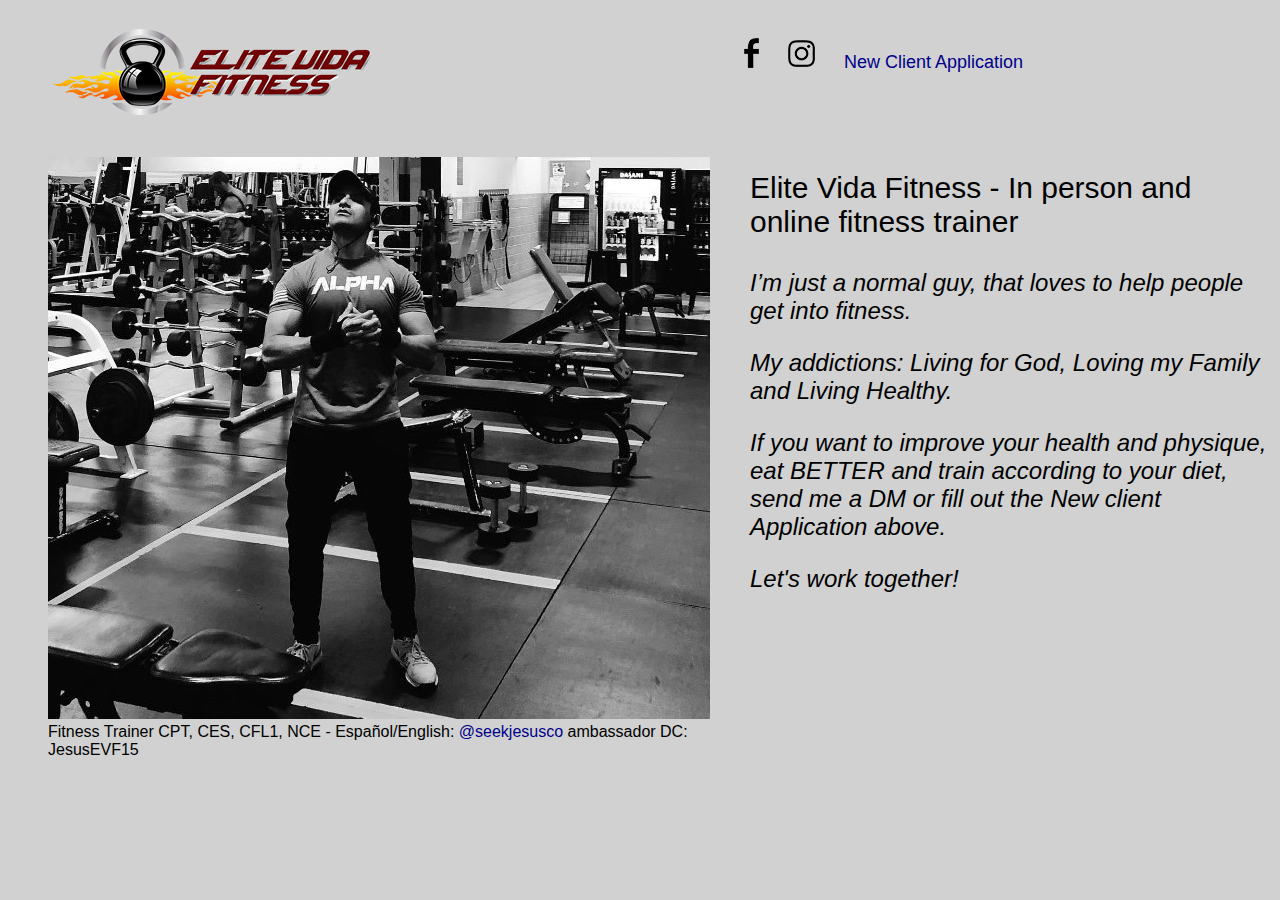
<file: index.html>
<!DOCTYPE html>
<html lang="en" dir="ltr">
  <head>
    <meta charset="UTF-8">
    <meta http-equiv="X-UA-Compatible" content="IE=edge">
    <meta name="viewport" content="width=device-width, initial-scale=1.0">
    <meta name="description" content="Fitness trainer, online and in person.">
    <meta name="keywords" content="fitness, trainer, nutrition,
    online fitness, somerset, ky, clubfit24,">
    <link rel="stylesheet" href="resources/styles.css">
    <title>Elite Vida Fitness</title>
  </head>
  <body>
    <header>
        <figure id="logo" class="logo">
          <img src="resources/logo1.png" alt="Elite Vida Fitness logo">
        </figure>

        <nav>
          <a href="https://www.facebook.com/jesus.alcantara.908">
            <img src="resources/facebook-1.png" alt="Facebook Logo">
          </a>

          <a href="https://www.instagram.com/elite_vida_fitness/">
            <img src="resources/instagram-1.png" alt="Instagram Logo">
          </a>

          <a href="https://docs.google.com/forms/d/18Fv2LwLArveEIKC3ky1lZ4WwspqbQ5tFjuuTA1nYWOk/viewform?edit_requested=true">
          New Client Application</a>

        </nav>


          </header>


    <section id="about" class="about">
      <figure id="jesus" class="jesus">
        <img src="resources/jesus2.jpg" alt="Picture of Jesus">
        <figcaption>Fitness Trainer CPT, CES, CFL1, NCE - Español/English:
           <a href="https://www.instagram.com/seekjesusco/">@seekjesusco</a> ambassador DC: JesusEVF15</figcaption>
      </figure>
        <article class="intro">
          <section>
            <p>Elite Vida Fitness - In person and online fitness trainer</p>
          </section>
          <aside class="side">
              <p>I’m just a normal guy, that loves to help people get into fitness.</p>
              <p>My addictions: Living for God, Loving my Family and Living Healthy.</p>
              <p>If you want to improve your health and physique, eat BETTER and train according to your diet,
                send me a DM or fill out the New client Application above.</p>
              <p>Let's work together!</p>
          </aside>

        </article>
    </section>


  </body>
</html>
</file>
<file: resources/styles.css>
html, header, section, figure {


}

body{
  color: black;
  background-color: #d1d1d1;
  font-family: Helvetica, sans-serif;
}

header {
  display: flex;
}

a {
  text-decoration: none;
  color: darkblue;
}


.logo {
  width: 50%;
  text-align: left;
}

nav {

  justify-content: center;
  align-items: flex-end;
  margin: 30px 0;

}

nav a {
  padding: 0 12px;
  text-decoration: none;
  color: darkblue;
  font-size: 18px;
}


.about {

  display: flex;

}

.about p {
  font-size: 30px;
  justify-content: center;
  align-items: center;
}

.side p {
  font-size: 24px;
  font-style: italic;
}


@media only screen and (max-width: 1024px)  {
  .about, header {
    display: flex;
    flex-direction: column;
    align-items: center;

  }

  .about img, figcaption, .logo img{
    width: 100%;
    font-size: 12px;

  }
}
</file>
